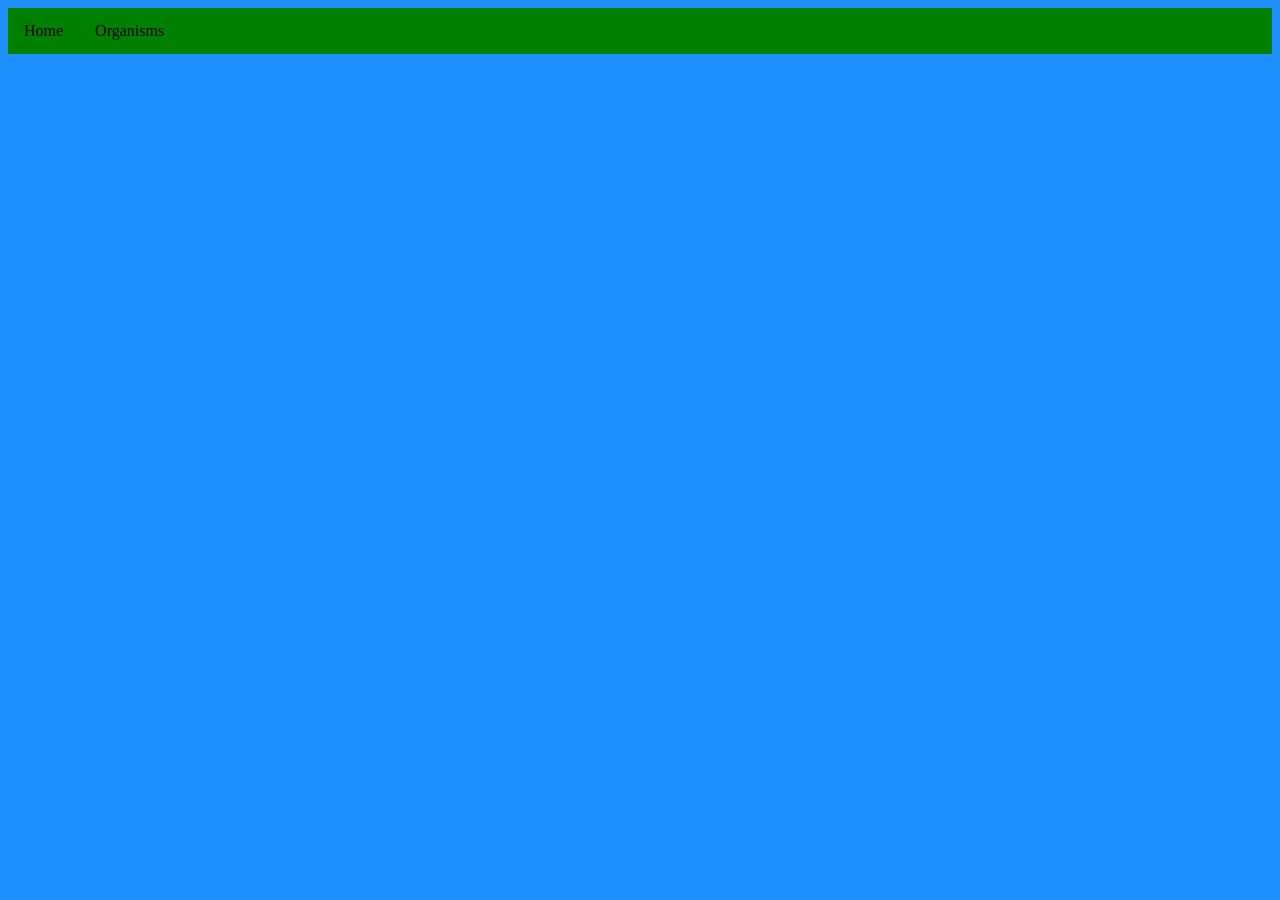
<file: index.htm>
<!DOCTYPE html>
<html>
  <head>
    <title>Life on Earth</title>
    <link rel="stylesheet" href="/styles/main.css" />
    <link rel="icon" href="/styles/earth.png" />
  </head>
  <body>
    <ul class="nav">
      <li><a href="/">Home</a></li>
      <li><a href="/organisms">Organisms</a></li>
    </ul>
  </body>
</html>
</file>
<file: styles/main.css>
body {
  background-color: dodgerblue;
}
h1, h2, h3, h4, h5, h6 {
  color: burlywood;
  text-align: center;
}
.card {
  box-shadow: 0 4px 8px 0 rgba(0,0,0,0.2);
  transition: 0.3s;
  padding: 2px 16px;
  width: 150px;
  margin: auto;
  background-color: green;
}
.card p {
  color: black;
  text-align: center;
  font-family: sans-serif;
}
p.footer {
  font-size: 6pt;
  text-align: center;
}
.nav {
  list-style-type: none;
  margin: 0;
  padding: 0;
  overflow: hidden;
  background-color: green;
}
.nav li {
  float: left;
}
.nav li a, .dropbtn {
  display: inline-block;
  color: black;
  text-align: center;
  padding: 14px 16px;
  text-decoration: none;
}
.nav li a:hover, .dropdown:hover .dropbtn {
  background-color: #006600;
}
.nav li.dropdown {
  display: inline-block;
}
.dropdown-content {
  display: none;
  position: absolute;
  background-color: #f9f9f9;
  min-width: 160px;
  box-shadow: 0px 8px 16px 0px rgba(0,0,0,0.2);
  z-index: 1;
}
.dropdown-content a {
  color: black;
  padding: 12px 16px;
  text-decoration: none;
  display: block;
  text-align: left;
}
.dropdown-content a:hover {
  background-color: #f1f1f1
}
.dropdown:hover .dropdown-content {
  display: block;
}
table {
  border-collapse: collapse;
  margin: auto;
}
th {
  color: black;
  background-color: green;
  width: 300px;
  height: 150px;
}
td {
  text-align: center;
  vertical-align: middle;
  width: 150px;
  height: 75px;
}
</file>
